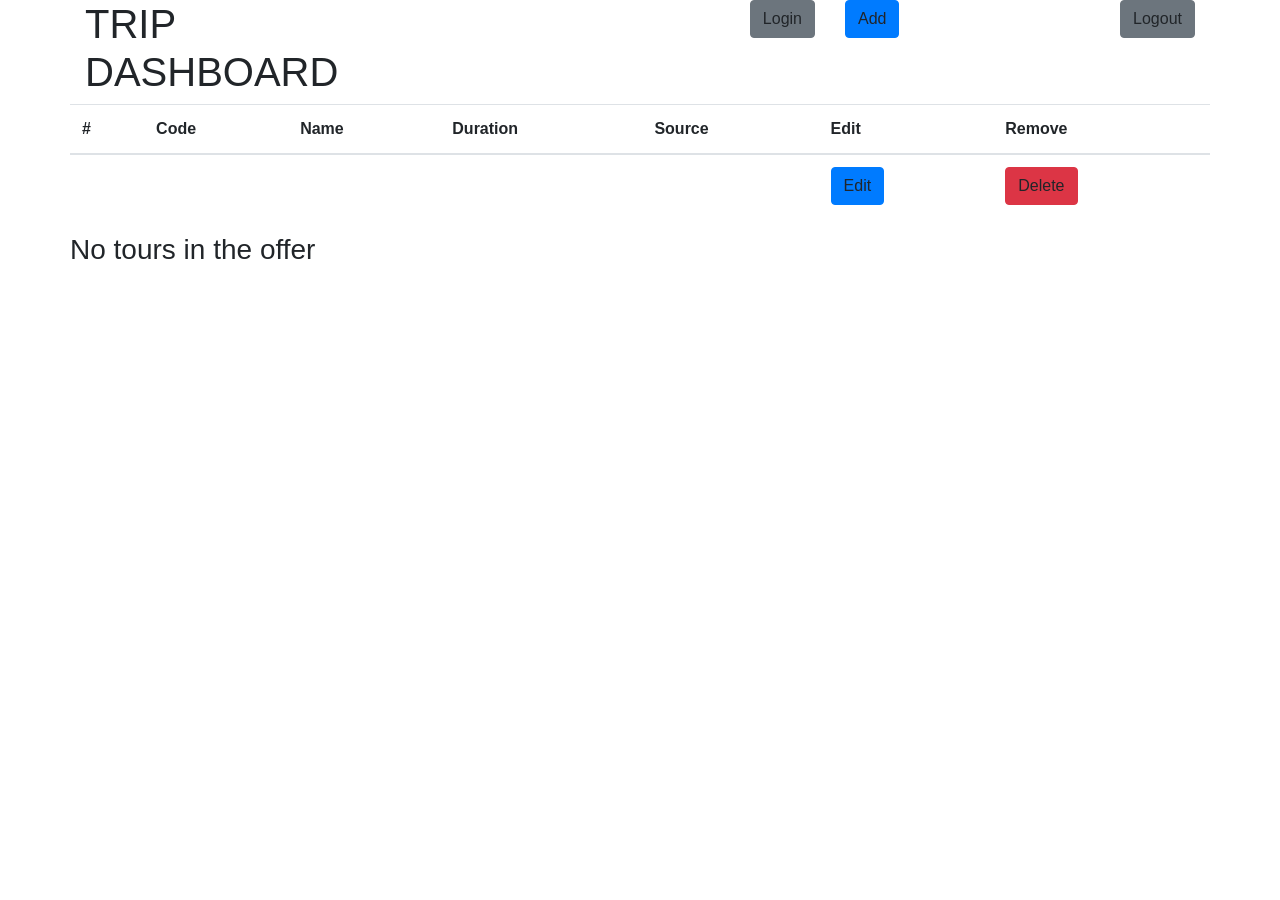
<file: src/main/resources/templates/index.html>
<!DOCTYPE html>
<html xmlns="http://www.w3.org/1999/xhtml"
	  xmlns:th="http://www.thymeleaf.org"
	  xmlns:sec="http://www.thymeleaf.org/extras/spring-security">
<head>
<meta charset="UTF-8">
<title>Main page</title>
<script src="https://code.jquery.com/jquery-3.4.1.slim.min.js" integrity="sha384-J6qa4849blE2+poT4WnyKhv5vZF5SrPo0iEjwBvKU7imGFAV0wwj1yYfoRSJoZ+n" crossorigin="anonymous"></script>
<script src="https://cdn.jsdelivr.net/npm/popper.js@1.16.0/dist/umd/popper.min.js" integrity="sha384-Q6E9RHvbIyZFJoft+2mJbHaEWldlvI9IOYy5n3zV9zzTtmI3UksdQRVvoxMfooAo" crossorigin="anonymous"></script>
<link rel="stylesheet" href="https://stackpath.bootstrapcdn.com/bootstrap/4.4.1/css/bootstrap.min.css" integrity="sha384-Vkoo8x4CGsO3+Hhxv8T/Q5PaXtkKtu6ug5TOeNV6gBiFeWPGFN9MuhOf23Q9Ifjh" crossorigin="anonymous">
<script src="https://stackpath.bootstrapcdn.com/bootstrap/4.4.1/js/bootstrap.min.js" integrity="sha384-wfSDF2E50Y2D1uUdj0O3uMBJnjuUD4Ih7YwaYd1iqfktj0Uod8GCExl3Og8ifwB6" crossorigin="anonymous"></script>
</head>
<body>
	<div class="container">
		<div class="row">
			<div class="col">
				<h1>TRIP DASHBOARD</h1>
			</div>
			<div class="col" sec:authorize="isAnonymous()">
				<a th:href="@{/login}" class="btn btn-secondary float-right">Login</a>
			</div>
			
			<div class="col" sec:authorize="isAuthenticated()">
				<a th:href="@{/addOffer}" class="btn btn-primary">Add</a>
				<a th:href="@{/logout}" class="btn btn-secondary float-right">Logout</a>
			</div>
	       </div>
		
		<div class="row">
			<table class="table table-hover" th:if="${!offersDTO.empty}">
				<thead>
					<tr>
						<th scope="col">#</th>
						<th scope="col">Code</th>
						<th scope="col">Name</th>
						<th scope="col">Duration</th>
						<th scope="col">Source</th>	
						<th sec:authorize="isAuthenticated()" scope="col">Edit</th>
						<th sec:authorize="isAuthenticated()" scope="col">Remove</th>
		            </tr>
				</thead>
				<tbody>
					<tr th:each="offerDTO : ${offersDTO}">
						<td th:text="${offerDTOStat.count}"></td>					
						<td th:text="${offerDTO.code}"></td>
						<td th:text="${offerDTO.name}"></td>
						<td th:text="${offerDTO.duration}"></td>
						<td th:text="${offerDTO.source}"></td>
						<td sec:authorize="isAuthenticated()"><a class="btn btn-primary" th:if="${offerDTO.id} &gt; 0" th:href="@{/editOffer/} + ${offerDTO.id}">Edit</a></td>
						<td sec:authorize="isAuthenticated()"><a class="btn btn-danger" th:if="${offerDTO.id} &gt; 0" th:href="@{/deleteOffer/} + ${offerDTO.id}">Delete</a></td>
										</tr>
				</tbody>
			</table>
		</div>
		
		<div class="row" th:if="${offersDTO.empty}">
			<h3>No tours in the offer</h3>
		</div>
	</div>
</body>
</html>
</file>
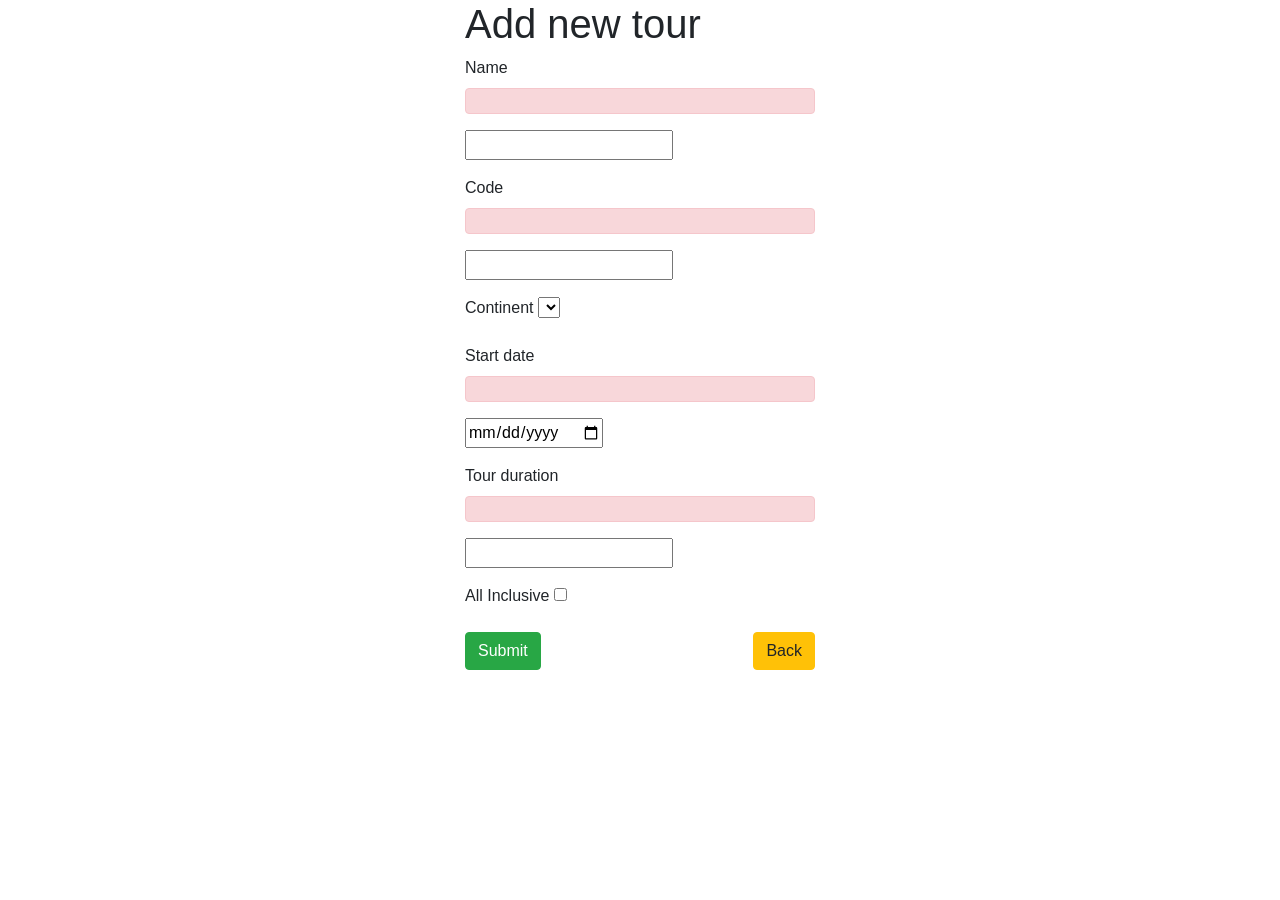
<file: src/main/resources/templates/form.html>
<!DOCTYPE html>
<html xmlns="http://www.w3.org/1999/xhtml"
	xmlns:th="http://www.thymeleaf.org">
<head>
<meta charset="ISO-8859-1">
<title>Form Page</title>
<script src="https://code.jquery.com/jquery-3.4.1.slim.min.js" integrity="sha384-J6qa4849blE2+poT4WnyKhv5vZF5SrPo0iEjwBvKU7imGFAV0wwj1yYfoRSJoZ+n" crossorigin="anonymous"></script>
<script src="https://cdn.jsdelivr.net/npm/popper.js@1.16.0/dist/umd/popper.min.js" integrity="sha384-Q6E9RHvbIyZFJoft+2mJbHaEWldlvI9IOYy5n3zV9zzTtmI3UksdQRVvoxMfooAo" crossorigin="anonymous"></script>
<link rel="stylesheet" href="https://stackpath.bootstrapcdn.com/bootstrap/4.4.1/css/bootstrap.min.css" integrity="sha384-Vkoo8x4CGsO3+Hhxv8T/Q5PaXtkKtu6ug5TOeNV6gBiFeWPGFN9MuhOf23Q9Ifjh" crossorigin="anonymous">
<script src="https://stackpath.bootstrapcdn.com/bootstrap/4.4.1/js/bootstrap.min.js" integrity="sha384-wfSDF2E50Y2D1uUdj0O3uMBJnjuUD4Ih7YwaYd1iqfktj0Uod8GCExl3Og8ifwB6" crossorigin="anonymous"></script>

</head>
<body>
	<div class="container">
		<div class="row">
			<div class="col-sm">
			</div>
			
			<div class="col-sm">
				<h1>Add new tour</h1>
				
				<form action="#" th:action="@{/processForm}" th:object="${tour}" method="post">
					<div class="form-group">
						<label>Name</label>
						<div class="alert alert-danger" role="alert" th:if="${#fields.hasErrors('name')}" th:errors="*{name}"></div>
						<input type="text" th:field="*{name}">
					</div>
					
					<div class="form-group">
						<label>Code</label>
						<div class="alert alert-danger" role="alert" th:if="${#fields.hasErrors('code')}" th:errors="*{code}"></div>
						<input type="text" th:field="*{code}">
					</div>
					
					<div class="form-group">
						<label>Continent</label>
						<select name="continent">
							<option th:each="continent : ${T(main.model.Tour.Continent).values()}"
									th:value="${continent}" th:text="${continent}"></option>
						</select>
					</div>
					
					<div class="form-group">
						<label>Start date</label>
						<div class="alert alert-danger" role="alert" th:if="${#fields.hasErrors('date')}" th:errors="*{date}"></div>
						<input type="date" th:field="*{date}">
					</div>
					
					<div class="form-group">
						<label>Tour duration</label>
						<div class="alert alert-danger" role="alert" th:if="${#fields.hasErrors('duration')}" th:errors="*{duration}"></div>
						<input type="number" th:field="*{duration}">
					</div>
					
					<div class="form-group">
						<label>All Inclusive</label>
						<input type="checkbox" th:field="*{allInclusive}">
					</div>
					
					<div class="form-row">
						<div class="col">
							<input class="btn btn-success" type="submit" value="Submit">
						</div>
						<div class="col">
							<a th:href="@{/}" class="btn btn-warning float-right">Back</a>
						</div>
					</div>
				</form>
			</div>
			
			<div class="col-sm">
			</div>
		</div>
	</div>

</body>
</html>
</file>
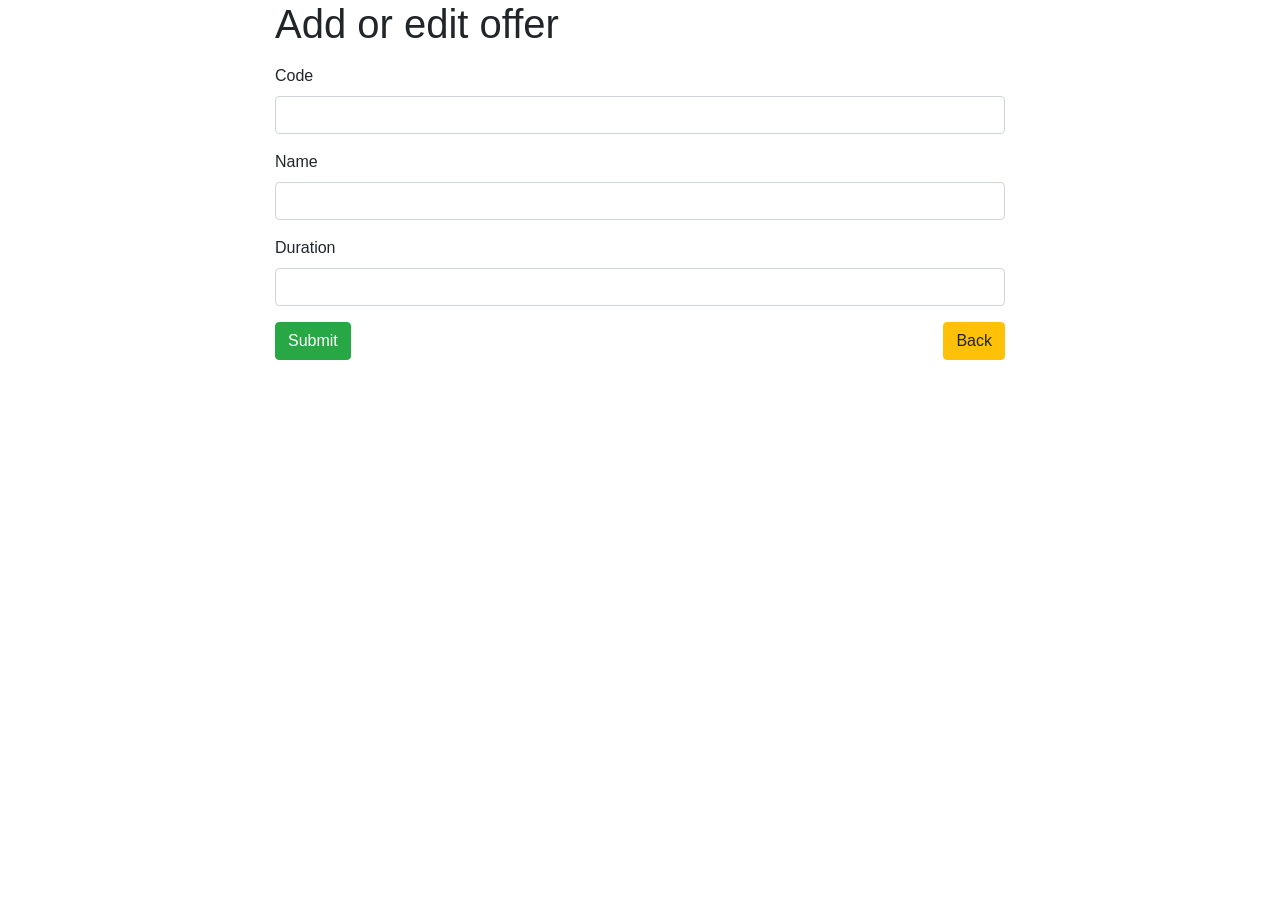
<file: src/main/resources/templates/offer-form.html>
<!DOCTYPE html>
<html xmlns="http://www.w3.org/1999/xhtml"
	  xmlns:th="http://www.thymeleaf.org">
<head>
<meta charset="UTF-8">
<title>Add offer page</title>
<script src="https://code.jquery.com/jquery-3.4.1.slim.min.js" integrity="sha384-J6qa4849blE2+poT4WnyKhv5vZF5SrPo0iEjwBvKU7imGFAV0wwj1yYfoRSJoZ+n" crossorigin="anonymous"></script>
<script src="https://cdn.jsdelivr.net/npm/popper.js@1.16.0/dist/umd/popper.min.js" integrity="sha384-Q6E9RHvbIyZFJoft+2mJbHaEWldlvI9IOYy5n3zV9zzTtmI3UksdQRVvoxMfooAo" crossorigin="anonymous"></script>
<link rel="stylesheet" href="https://stackpath.bootstrapcdn.com/bootstrap/4.4.1/css/bootstrap.min.css" integrity="sha384-Vkoo8x4CGsO3+Hhxv8T/Q5PaXtkKtu6ug5TOeNV6gBiFeWPGFN9MuhOf23Q9Ifjh" crossorigin="anonymous">
<script src="https://stackpath.bootstrapcdn.com/bootstrap/4.4.1/js/bootstrap.min.js" integrity="sha384-wfSDF2E50Y2D1uUdj0O3uMBJnjuUD4Ih7YwaYd1iqfktj0Uod8GCExl3Og8ifwB6" crossorigin="anonymous"></script>
</head>
<body>
	<div class="container">
		<div class="row">
			<div class="col-sm">
			</div>
			
			<div class="col-sm-8">
				<h1>Add or edit offer</h1>
				
				<form action="#" th:action="@{/processForm}" th:object="${offer}" method="post">
				
					<div class="form-group">
						<input type="hidden" class="form-control" th:field="*{id}">
					</div>

					<div class="form-group">
						<label>Code</label>
						<input type="text" class="form-control" th:field="*{code}">
					</div>
				
					<div class="form-group">
						<label>Name</label>
						<input type="text" class="form-control" th:field="*{name}">
					</div>
					
					<div class="form-group">
						<label>Duration</label>
						<input type="number" class="form-control" th:field="*{duration}">
					</div>
					
					<div class="form-row">
						<div class="col">
							<input class="btn btn-success" type="submit" value="Submit">
						</div>
						<div class="col">
							<a th:href="@{/}" class="btn btn-warning float-right">Back</a>
						</div>
					</div>
				</form>
			</div>
			
			<div class="col-sm">
			</div>
		</div>
	</div>
</body>
</html>
</file>
